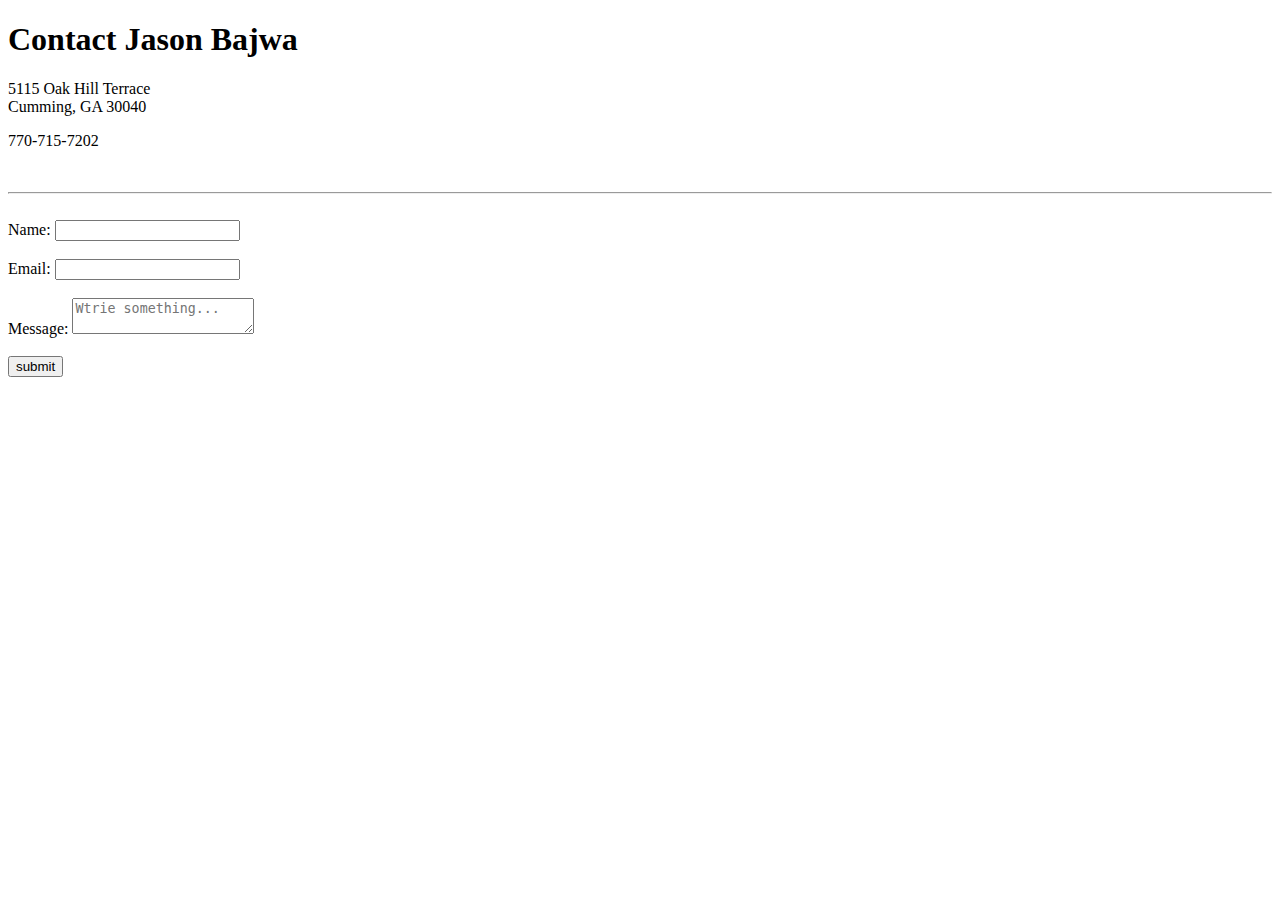
<file: contact.html>
<!DOCTYPE html>
<html lang="en">
<head>
    <meta charset="UTF-8">
    <meta http-equiv="X-UA-Compatible" content="IE=edge">
    <meta name="viewport" content="width=device-width, initial-scale=1.0">
    <title>Contact Jason Bajwa</title>

    <link rel="stylesheet" href="css/style.css">

</head>
<body>

    <div class="topContact">
        <h1 class="contactName">Contact Jason Bajwa</h1>
        <p class="contactInfo"> 5115 Oak Hill Terrace <br>
             Cumming, GA 30040</p>
        
        <p class="contactInfo">770-715-7202</p>
    </div>

    <br>
    <hr>
    <br>

    <div class="card">
        <form action="mailto:jsb55449@uga.edu" method="post">
            
            <div>
                <label>Name: </label>
                <input type="text" name="name">
            </div>
            <br>
            <div>
                <label>Email: </label>
                <input type="email" name="email">
            </div>
            <br>
            <div>
                <label for="message">Message: </label>
                <textarea name="message" placeholder="Wtrie something..."></textarea>
            </div>
            <br>
            <div>
                <input type="submit" name="btn" value="submit">
            </div>
        </form>
    </div>

    <!-- <form action="mailto:youremailaddress" method="post">
        <div>
            <label>Name: </label>
            <input type="text" name="name">
        </div>

        <div>
            <label>Email: </label>
            <input type="email" name="email">
        </div>

        <div>
            <label>Message: </label>
            <textarea rows="4" cols="4" name="message"> </textarea>
        </div>

        <br>

        <input type="submit" value="Submit">

    </form> -->
</body>
</html>
</file>
<file: css/style.css>
body {}
</file>
